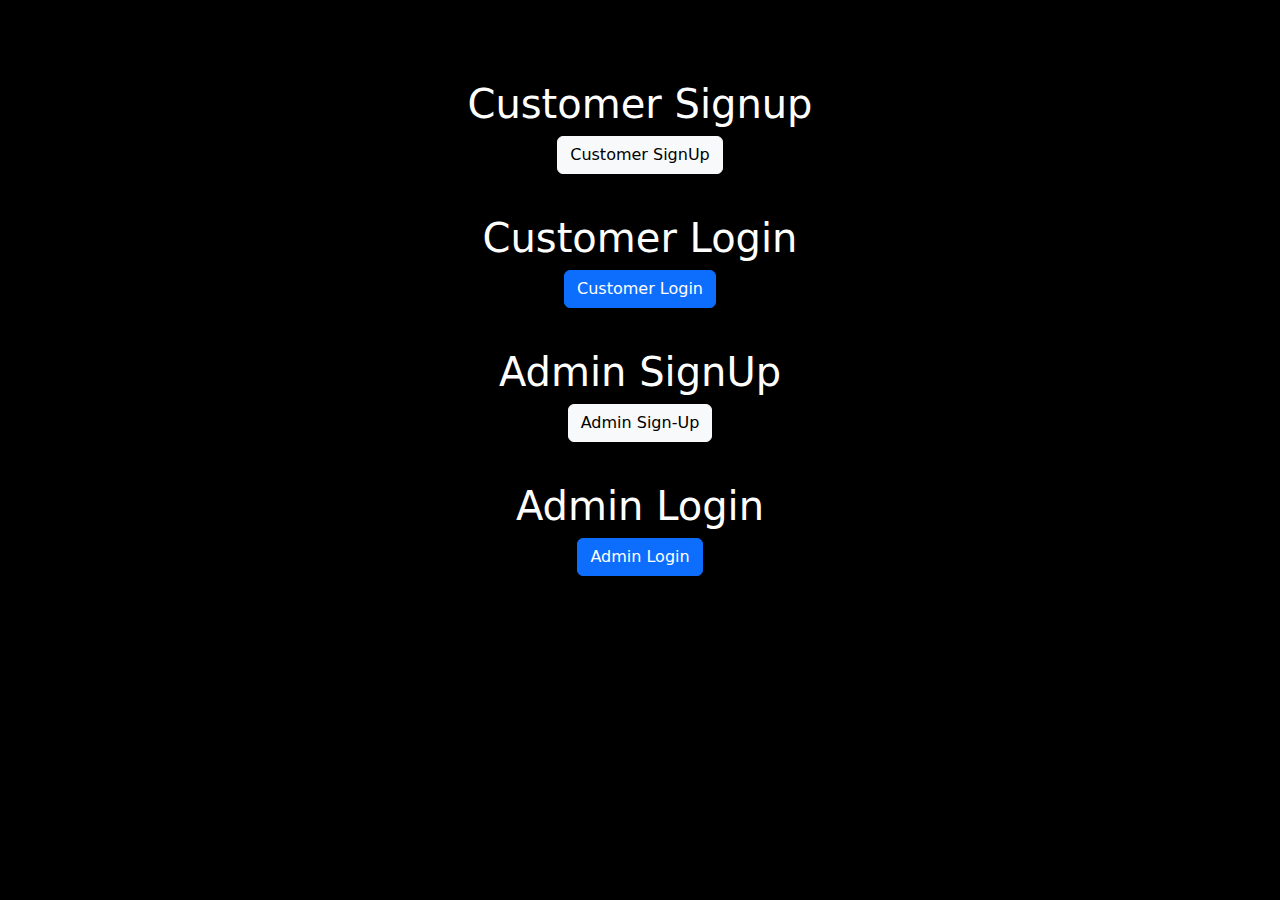
<file: WebApplication1/Main.html>
﻿<!DOCTYPE html>
<html>
<head>
    <meta charset="utf-8" />

    <title></title>
    <link href="bootstrap.css" rel="stylesheet" />
    <script src="bootstrap.bundle.js"></script>
    <script src="jquery-3.7.0.js"></script>
    <script src="popper.js"></script>
    <style>
body{
    background-color:black;
}
h1{
    color:white;
}
nav{
    margin-top: 80px;
    text-align:center;
}
button{
    margin-bottom: 40px;
}
    </style>
</head>
<body>
    <nav>
        <h1>Customer Signup</h1>
        <a href="Signup.aspx">

            <button class="btn btn-light">Customer SignUp</button>
        </a>
        <h1>Customer Login</h1>
        <a href="login.aspx">

            <button class="btn btn-primary">Customer Login</button>
        </a>
        <h1>Admin SignUp</h1>
        <a href="adminsignup.aspx">
            <button class="btn btn-light">Admin Sign-Up</button>
        </a>
        <h1>Admin Login</h1>
        <a href="adminlogin.aspx">
            <button class="btn btn-primary">Admin Login</button>
        </a>
    </nav>
  

</body>
</html>
</file>
